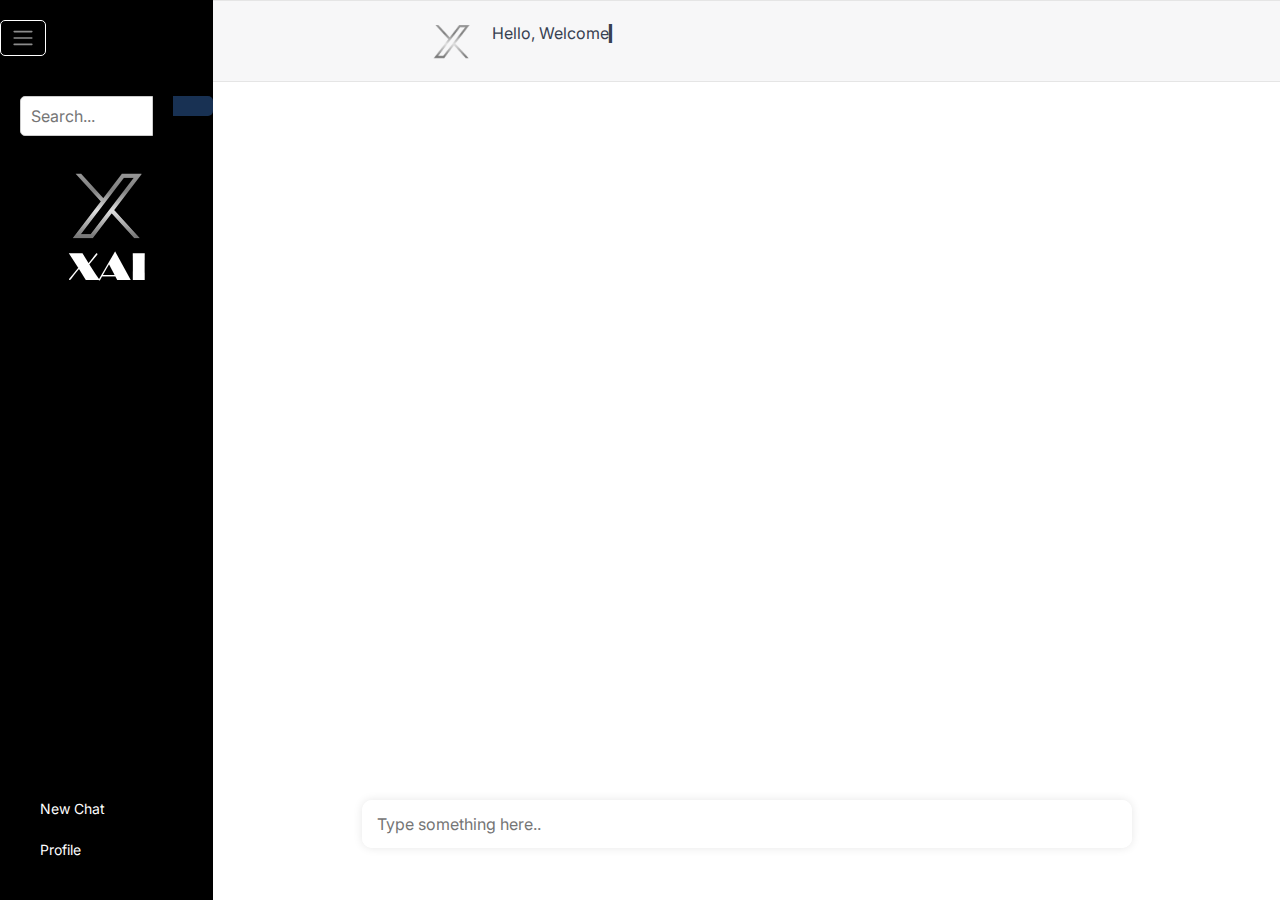
<file: chat.html>
<!DOCTYPE html>
<html class="no-js" lang="">

<head>
  <meta charset="utf-8" />
  <meta http-equiv="x-ua-compatible" content="ie=edge" />
  <title>DOC TALK AI | DOC TALK GPT</title>
  <meta name="description" content="" />
  <meta name="viewport" content="width=device-width, initial-scale=1" />

  <!-- Favicon -->
  <link rel="shortcut icon" href="../assets/img/logo_32px_icon.png" />

  <!-- Fonts -->
  <link rel="stylesheet" href="https://cdnjs.cloudflare.com/ajax/libs/font-awesome/6.3.0/css/all.min.css"
    integrity="sha512-SzlrxWUlpfuzQ+pcUCosxcglQRNAq/DZjVsC0lE40xsADsfeQoEypE+enwcOiGjk/bSuGGKHEyjSoQ1zVisanQ=="
    crossorigin="anonymous" referrerpolicy="no-referrer" />
  <link rel="preconnect" href="https://fonts.googleapis.com/" />
  <link rel="preconnect" href="https://fonts.gstatic.com/" crossorigin />
  <link href="https://fonts.googleapis.com/css2?family=Inter:wght@100;200;300;400;500;600;700&amp;display=swap"
    rel="stylesheet" />

  <!-- Styles -->
  <link rel="stylesheet" href="https://cdnjs.cloudflare.com/ajax/libs/bootstrap/5.2.3/css/bootstrap.min.css" />
  <link rel="stylesheet" href="assets/css/normalize.css" />
  <link rel="stylesheet" href="assets/css/style.css" />

  <style>
    .sidebar-search {
      margin-top: 20px;
      padding: 0 20px;
      position: relative;
    }

    .sidebar-search input[type="text"] {
      width: calc(100% - 40px);
      padding: 10px;
      border: 1px solid #ccc;
      border-radius: 5px 0 0 5px;
      outline: none;
    }

    .sidebar-search button {
      width: 40px;
      padding: 10px;
      background-color: #183153;
      border: none;
      border-radius: 0 5px 5px 0;
      color: #fff;
      cursor: pointer;
      position: absolute;
      top: 0;
      right: 0;
    }

    .sidebar-search button i {
      font-size: 18px;
    }

    .sidebar-bottom ul li button {
      display: flex;
      align-items: center;
      justify-content: center;
      background: transparent;
      border: none;
      color: #fff;
      font-size: 14px;
      padding: 10px;
      cursor: pointer;
      transition: 0.2s;
      outline: none;
    }

    .sidebar-bottom ul li button span {
      margin-right: 5px;
    }

    .sidebar-bottom ul li button:hover {
      background: #2e3d68;
    }

    .hamburger-menu {
      margin-top: 20px;
      text-align: center;
      margin-bottom: 20px;
    }

    .navbar-toggler {
      background: transparent;
      border: none;
      padding: 0;
      cursor: pointer;
    }

    .navbar-toggler .navbar-toggler-icon {
      background-image: url("data:image/svg+xml,%3csvg xmlns='http://www.w3.org/2000/svg' viewBox='0 0 30 30'%3e%3cpath stroke='rgba%28255, 255, 255, 0.55%29' stroke-linecap='round' stroke-miterlimit='10' stroke-width='2' d='M4 7h22M4 15h22M4 23h22'/%3e%3c/svg%3e");
    }

    .navbar-toggler:focus {
      outline: none;
    }

    #voice-input-btn {
      background: none;
      border: none;
      cursor: pointer;
      font-size: 24px;
    }

    #upload-folder-btn {
      background: none;
      border: none;
      cursor: pointer;
      font-size: 24px;
      margin-right: 5%;
      color: #333;
      /* Adjust the color as needed */
    }

    #upload-folder-btn:hover {
      color: #555;
      /* Adjust the hover color as needed */
    }
  </style>
  <!-- Modernizer -->
  <script src="assets/js/vendor/modernizr-3.11.2.min.js"></script>
</head>

<body>
  <div class="wrapper">
    <div class="mobile-header d-lg-none">
      <button class="navbar-toggler" type="button" data-bs-toggle="offcanvas" data-bs-target="#offcanvas"
        aria-controls="offcanvas">
        <span class="navbar-toggler-icon"></span>
      </button>
    </div>
    <div class="row g-0">
      <div class="col-xl-2 col-lg-3">
        <div class="sidebar offcanvas-lg offcanvas-start" tabindex="-1" id="offcanvas">
          <button type="button" class="btn-close btn-close-white" data-bs-toggle="offcanvas" aria-label="Close"
            data-bs-target="#offcanvas"></button>
          <div class="hamburger-menu">
            <button class="navbar-toggler" type="button" data-bs-toggle="offcanvas" data-bs-target="#offcanvas">
              <span class="navbar-toggler-icon"></span>
            </button>
          </div>
          <div class="sidebar-search">
            <input type="text" placeholder="Search..." />
            <button type="button"><i class="fas fa-search"></i></button>
          </div>
          <div class="sidebar-logo">
            <a href="#"><img src="../assets/img/logo_footer.png" alt="" /></a>
          </div>
          <div class="sidebar-bottom">
            <ul>
              <li>
                <a href="#" id="new-chat-option" onclick="reloadPage()">
                  <span><i class="fa-solid fa-comment"></i></span>New Chat
                </a>
              </li>
              <li>
                <a href="#" id="profile-option">
                  <span><i class="fa-regular fa-user-circle"></i></span>Profile
                </a>
              </li>
            </ul>
          </div>
        </div>
      </div>
      <div class="col-xl-10 col-lg-9">
        <div class="chat-wrapper">
          <div class="chat-body form">
            <div class="bot-inbox inbox">
              <div class="wrap">
                <div class="icon">
                  <img src="../assets/img/logo_100px.png" alt="" />
                </div>
                <div class="msg-header">
                  <p id="hello-text">
                    Hello, Welcome to Doc Talk GPT. Please key in your question.
                  </p>
                </div>
              </div>
            </div>
          </div>
          <div class="chat-bottom">
            <div class="chat-input">
              <input type="text" id="data" placeholder="Type something here.." required />
              <button id="voice-input-btn"><i class="fas fa-microphone"></i></button>
              <button id="upload-folder-btn"><i class="fas fa-folder"></i></button>
            </div>
          </div>
        </div>
      </div>
    </div>
  </div>

  <div id="preloader">
    <div id="loader"></div>
  </div>

  <!-- Scripts -->
  <script src="https://code.jquery.com/jquery-3.5.1.min.js"></script>
  <script src="assets/js/bootstrap.bundle.min.js"></script>
  <script src="assets/js/t.min.js"></script>
  <script>
    $(window).on("load", function () {
      $("#loader").fadeOut(100, function () {
        $("#preloader").fadeOut(200);
        $("body").removeClass("loading");
      });
    });
    $(document).ready(function ($) {
      // Animation Text
      $("#hello-text").t({
        pause_on_tab_switch: false,
        blink: false,
        blink_perm: true,
        speed: 20,
        speed_vary: false,
        fin: function () {
          $(".t-caret").fadeOut();
        },
      });

      var i = 0;

      // For Input Enter key
      $("#data").keyup(function (event) {
        if (event.keyCode === 13) {
          $value = $("#data").val();
          $msg =
            '<div class="user-inbox inbox"><div class="wrap"><div class="icon"><img src="assets/img/x2.png" alt="" /></div><div class="msg-header"><p>' +
            $value +
            "</p></div></div></div>";
          $(".form").append($msg);
          $("#data").val("");

          $replay =
            '<div class="bot-inbox inbox"><div class="wrap"><div class="icon"><img src="../assets/img/logo_100px.png" alt=""></div><div class="msg-header" id="chat-' +
            i +
            '"><p>&nbsp;</p></div></div>';

          $(".form").append($replay);
          $(".form").scrollTop($(".form")[0].scrollHeight);

          $("#chat-" + i + " p").t();

          console.log($value);
          $.ajax({
            url: "https://office.prolocalize.com/xai/gpt/message.php",
            type: "POST",
            data: "text=" + $value,
            success: function (result) {
              // Handle successful response
              const botResponse = '<div class="bot-inbox inbox"><div class="wrap"><div class="icon"><img src="../assets/img/logo_100px.png" alt=""></div><div class="msg-header"><p>' + result + '</p></div></div></div>';
              $(".form").append(botResponse);
            },
            error: function (xhr, status, error) {
              const errorMessage = "Oops! Something went wrong. Please try again later.";
              const botResponse = '<div class="bot-inbox inbox"><div class="wrap"><div class="icon"><img src="../assets/img/logo_100px.png" alt=""></div><div class="msg-header"><p>' + errorMessage + '</p></div></div></div>';
              $(".form").append(botResponse);
            }
          });

          // For Button
          $("#send-btn").on("click", function () {
            // When the "Send" button is clicked...
            $value = $("#data").val(); // Get the value of the input field
            $msg =
              '<div class="user-inbox inbox"><div class="wrap"><div class="icon"><img src="assets/img/x2.png" alt="" /></div><div class="msg-header"><p>' +
              $value +
              "</p></div></div></div>"; // Create a message container for the user's message
            $(".form").append($msg); // Append the user's message to the chat container
            $("#data").val(""); // Clear the input field

            $.ajax({
              // Send an AJAX request to the server
              url: "https://office.prolocalize.com/xai/gpt/message.php", // The URL to send the request to
              type: "POST", // The HTTP method to use
              data: "text=" + $value, // The data to send in the request
              success: function (result) {
                // If the request is successful...
                $replay =
                  '<div class="bot-inbox inbox"><div class="wrap"><div class="icon"><img src="assets/img/x2.png" alt=""></div><div class="msg-header" id="chat-' +
                  i +
                  '"><p>' +
                  result +
                  "</p></div></div>"; // Create a message container for the bot's response

                $(".form").append($replay); // Append the bot's response to the chat container
                $("#chat-" + i).t({ caret: false });
                $(".form").scrollTop($(".form")[0].scrollHeight); // Scroll to the bottom of the chat container
                i++;
              },
            });
          });

          // Initialize Speech Recognition
          const recognition = new webkitSpeechRecognition();
          recognition.lang = 'en-US';

          // Start recognition when the microphone button is clicked
          document.getElementById('voice-input-btn').addEventListener('click', () => {
            recognition.start();
          });

          // Handle recognition results
          recognition.onresult = (event) => {
            const result = event.results[0][0].transcript;
            document.getElementById('data').value = result;
            submitMessage(result); // Submit the message when recognition ends
          };

          // Function to submit message
          function submitMessage(message) {
            // Handle submission logic here, you can use AJAX or any other method to send the message to your server
            // Example AJAX request:
            $.ajax({
              url: "https://office.prolocalize.com/xai/gpt/message.php",
              type: "POST",
              data: "text=" + message,
              success: function (result) {
                const botResponse = '<div class="bot-inbox inbox"><div class="wrap"><div class="icon"><img src="../assets/img/logo_100px.png" alt=""></div><div class="msg-header"><p>' + result + '</p></div></div></div>';
                $(".form").append(botResponse);
              }
            });
          }
        }
      });

      function reloadPage() {
        location.reload();
      }

      document.getElementById('upload-folder-btn').addEventListener('click', function () {
        // Create an input element of type file
        var input = document.createElement('input');
        input.type = 'file';
        // Allow selecting directories (folders)
        input.setAttribute('webkitdirectory', true);
        input.setAttribute('directory', true);
        // Trigger a click event on the input element to open the file dialog
        input.click();
      });
    }); // Close document.ready
  </script>
</body>

</html>
</file>
<file: assets/css/style.css>
body {
    font-family: 'Inter', sans-serif;
    color: #374151;
}

img {
    max-width: 100%;
}

input:focus,
button:focus,
a:focus,
textarea:focus {
    outline: 0;
}

.sidebar {
    background: #000000 !important;
    min-height: 100vh;
    overflow: auto;
    display: flex;
    flex-direction: column;
    max-width: 300px;
}

.sidebar-logo {
    width: 100px;
    margin: 30px auto;
}

.sidebar-bottom {
    margin-top: auto;
    padding-bottom: 30px;
}

.sidebar-bottom ul {
    margin: 0;
    padding: 0;
    list-style: none;
}

.sidebar-bottom ul li a {
    display: flex;
    text-decoration: none;
    color: #fff;
    font-size: 14px;
    padding: 10px;
    align-items: center;
    transition: 0.2s;
}

.sidebar-bottom ul li a span {
    display: block;
    width: 30px;
    text-align: center;
}

.sidebar-bottom ul li a:hover {
    background: #000000;
}

.chat-wrapper {
    display: flex;
    flex-direction: column;
    overflow: auto;
    height: 100vh;
    position: relative;
}

.chat-bottom {
    margin-top: auto;
    padding: 20px;
    text-align: center;
    min-height: 120px;
    position: absolute;
    bottom: 0;
    right: 0;
    width: 100%;
    background-image: linear-gradient(180deg, hsla(0, 0%, 100%, 0) 13.94%, #fff 54.73%);
}

.chat-bottom p {
    margin: 0;
    font-size: 10px;
    font-weight: 300;
}

.chat-input {
    max-width: 770px;
    margin: 0 auto 15px;
    position: relative;
    box-shadow: 0 0 transparent, 0 0 transparent, 0 0 transparent, 0 0 transparent, 0 0 10px rgba(0, 0, 0, .1);
    border-radius: 10px;
    overflow: hidden;
}

.chat-input input {
    padding: 15px;
    border: 0;
    width: 100%;
}

.chat-input button {
    background: transparent;
    border: 0;
    color: #787878;
    position: absolute;
    right: 0px;
    width: 50px;
    height: 100%;
}

.bot-inbox {
    background: #F7F7F8;
    border-style: solid;
    border-color: #E5E5E5;
    border-width: 1px 0;
}

.msg-header {
    flex: 1;
    padding-left: 20px;
    font-size: 16px;
}

.bot-inbox .icon,
.user-inbox .icon {
    width: 40px;
    overflow: hidden;
    border-radius: 5px;
}

.msg-header p {
    margin: 0 0 30px;
}

.msg-header p:last-child {
    margin: 0;
}

.wrap {
    max-width: 670px;
    margin: auto;
    display: flex;
    padding: 20px;
}

.chat-body {
    overflow: auto;
    height: 100vh;
    padding-bottom: 150px;
}

.mobile-header {
    background: #000000;
    padding: 10px;
}

span.navbar-toggler-icon {
    background-image: url("data:image/svg+xml,%3csvg xmlns='http://www.w3.org/2000/svg' viewBox='0 0 30 30'%3e%3cpath stroke='rgba%28255, 255, 255, 0.55%29' stroke-linecap='round' stroke-miterlimit='10' stroke-width='2' d='M4 7h22M4 15h22M4 23h22'/%3e%3c/svg%3e");
}

button.navbar-toggler {
    display: block;
    padding: 5px 10px;
    border: 1px solid #fff;
    border-radius: 5px;
}

button.btn-close.btn-close-white {
    border: 1px solid;
    padding: 10px;
    position: absolute;
    right: 10px;
    top: 10px;
    display: none;
}



@media only screen and (max-width: 991px) {
    button.btn-close.btn-close-white {
        display: block;
    }

    .chat-wrapper {
        height: calc(100vh - 56px);
    }
}

#preloader {
    position: fixed;
    width: 100%;
    height: 100%;
    top: 0;
    left: 0;
    background-color: #fff;
    z-index: 9999;
}

#loader {
    border: 16px solid #f3f3f3;
    border-top: 16px solid #3498db;
    border-radius: 50%;
    width: 120px;
    height: 120px;
    position: absolute;
    top: 50%;
    left: 50%;
    margin: -60px 0 0 -60px;
    -webkit-animation: spin 2s linear infinite;
    animation: spin 2s linear infinite;
}

@keyframes spin {
    0% {
        transform: rotate(0deg);
    }

    100% {
        transform: rotate(360deg);
    }
}

body.loading {
    overflow: hidden;
}
</file>
